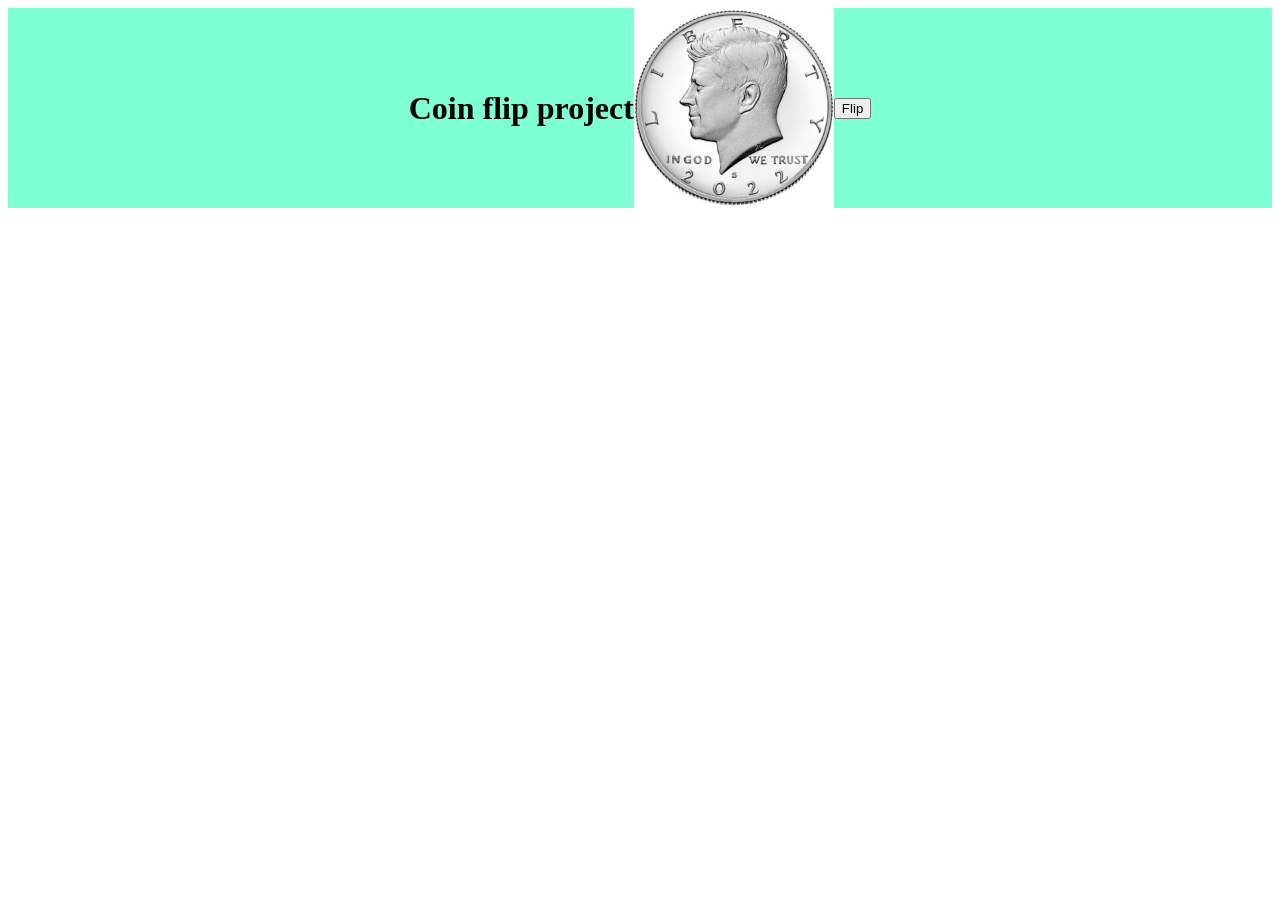
<file: coinflip/index.html>
<!DOCTYPE html>

<html lang="en">

<head> 
    <title>Herfdiug — coin flip</title>

    <style>
        div{
            display: flex;
            background-color: aquamarine;
            justify-content: center;
            align-items: center;
            animation: infinite;
        }
    </style>

</head>

<body>
    <div>
        <h1>Coin flip project</h1>
        <!-- <h2 id="coinFace">HEAD</h2> -->
        <img src="../heads.jpg" id="coinFace" width="200" height="200"/>
        <button id="flipButton">Flip</button>
    </div>
</body>

<script>
    const element1 = document.getElementById("coinFace");
    const element2 = document.getElementById("flipButton")
    
    element2.onclick =()=>{
        const randomNumber = Math.floor(Math.random() * 2);

        if(randomNumber === 0){
            console.log("This is heads!")
            element1.src = "../heads.jpg";
        }else{
            console.log("This is tails!")
            element1.src = "../tails.jpg";
        }

    };
    
</script>

</html>
</file>
